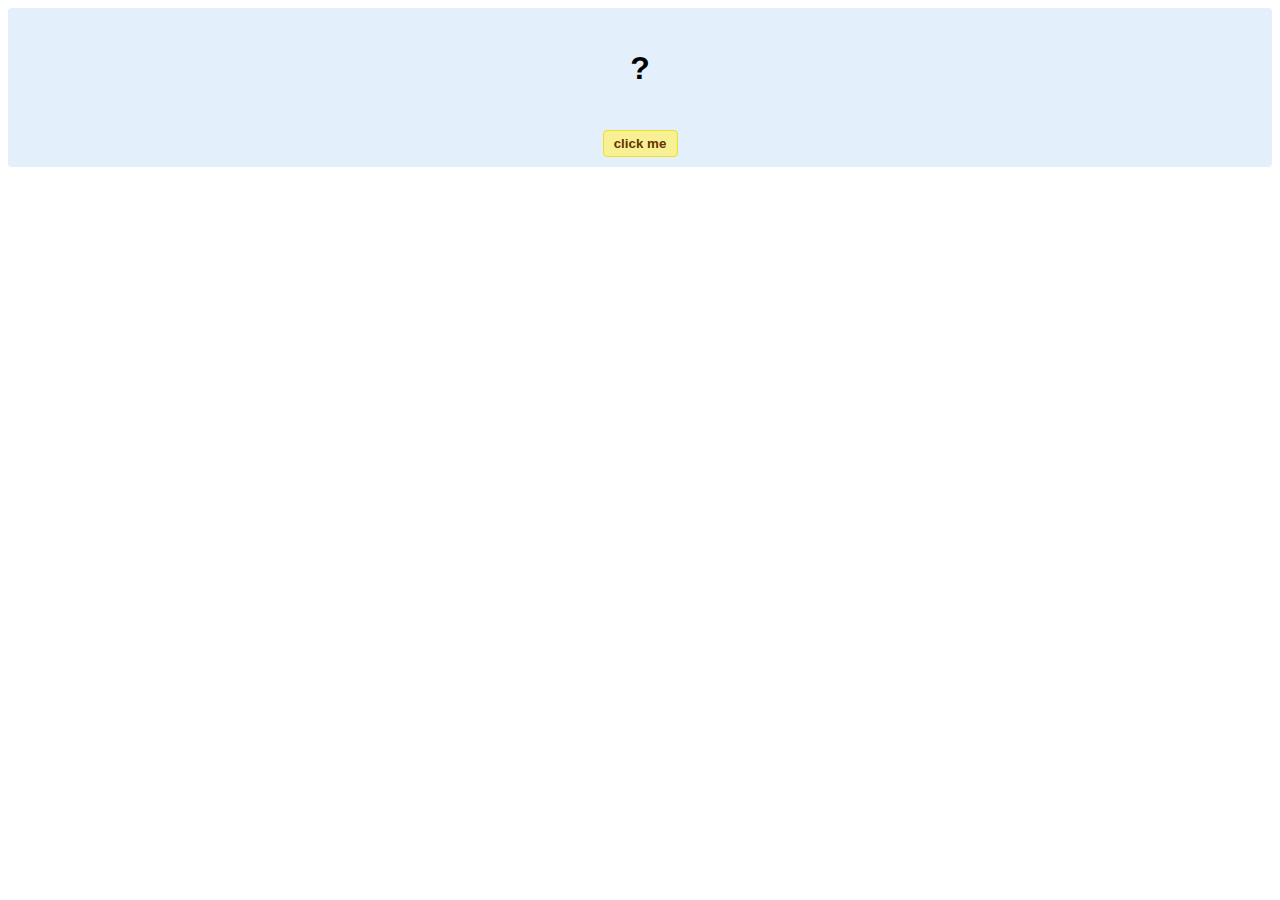
<file: hello-world.html>
<!DOCTYPE html>
<!-- HTML5 Hello world by kirupa - http://www.kirupa.com/html5/getting_your_feet_wet_html5_pg1.htm -->
<html lang="en-us">

<head>
<meta charset="utf-8">
<title>Hello...</title>
<style type="text/css">
#mainContent {
	font-family: Arial, Helvetica, sans-serif;
	font-size: xx-large;
	font-weight: bold;
	background-color: #E3F0FB;
	border-radius: 4px;
	padding: 10px;
	text-align: center;
}
.buttonStyle {
	border-radius: 4px;
	border: thin solid #F0E020;
	padding: 5px;
	background-color: #F8F094;
	font-family: "Segoe UI", Tahoma, Geneva, Verdana, sans-serif;
	font-weight: bold;
	color: #663300;
	width: 75px;
}

.buttonStyle:hover {
	border: thin solid #FFCC00;
	background-color: #FCF9D6;
	color: #996633;
	cursor: pointer;
}
.buttonStyle:active {
	border: thin solid #99CC00;
	background-color: #F5FFD2;
	color: #669900;
	cursor: pointer;
}

</style>
</head>

<body>
<div id="mainContent">
<p id="helloText">?</p>
<button id="clickButton" class="buttonStyle">click me</button>
</div>
<script> 
var myButton = document.getElementById("clickButton");
var myText = document.getElementById("helloText");

myButton.addEventListener('click', doSomething, false)

function doSomething() {
	myText.textContent = "hello, world!";
}
</script>

</body>
</html>
</file>
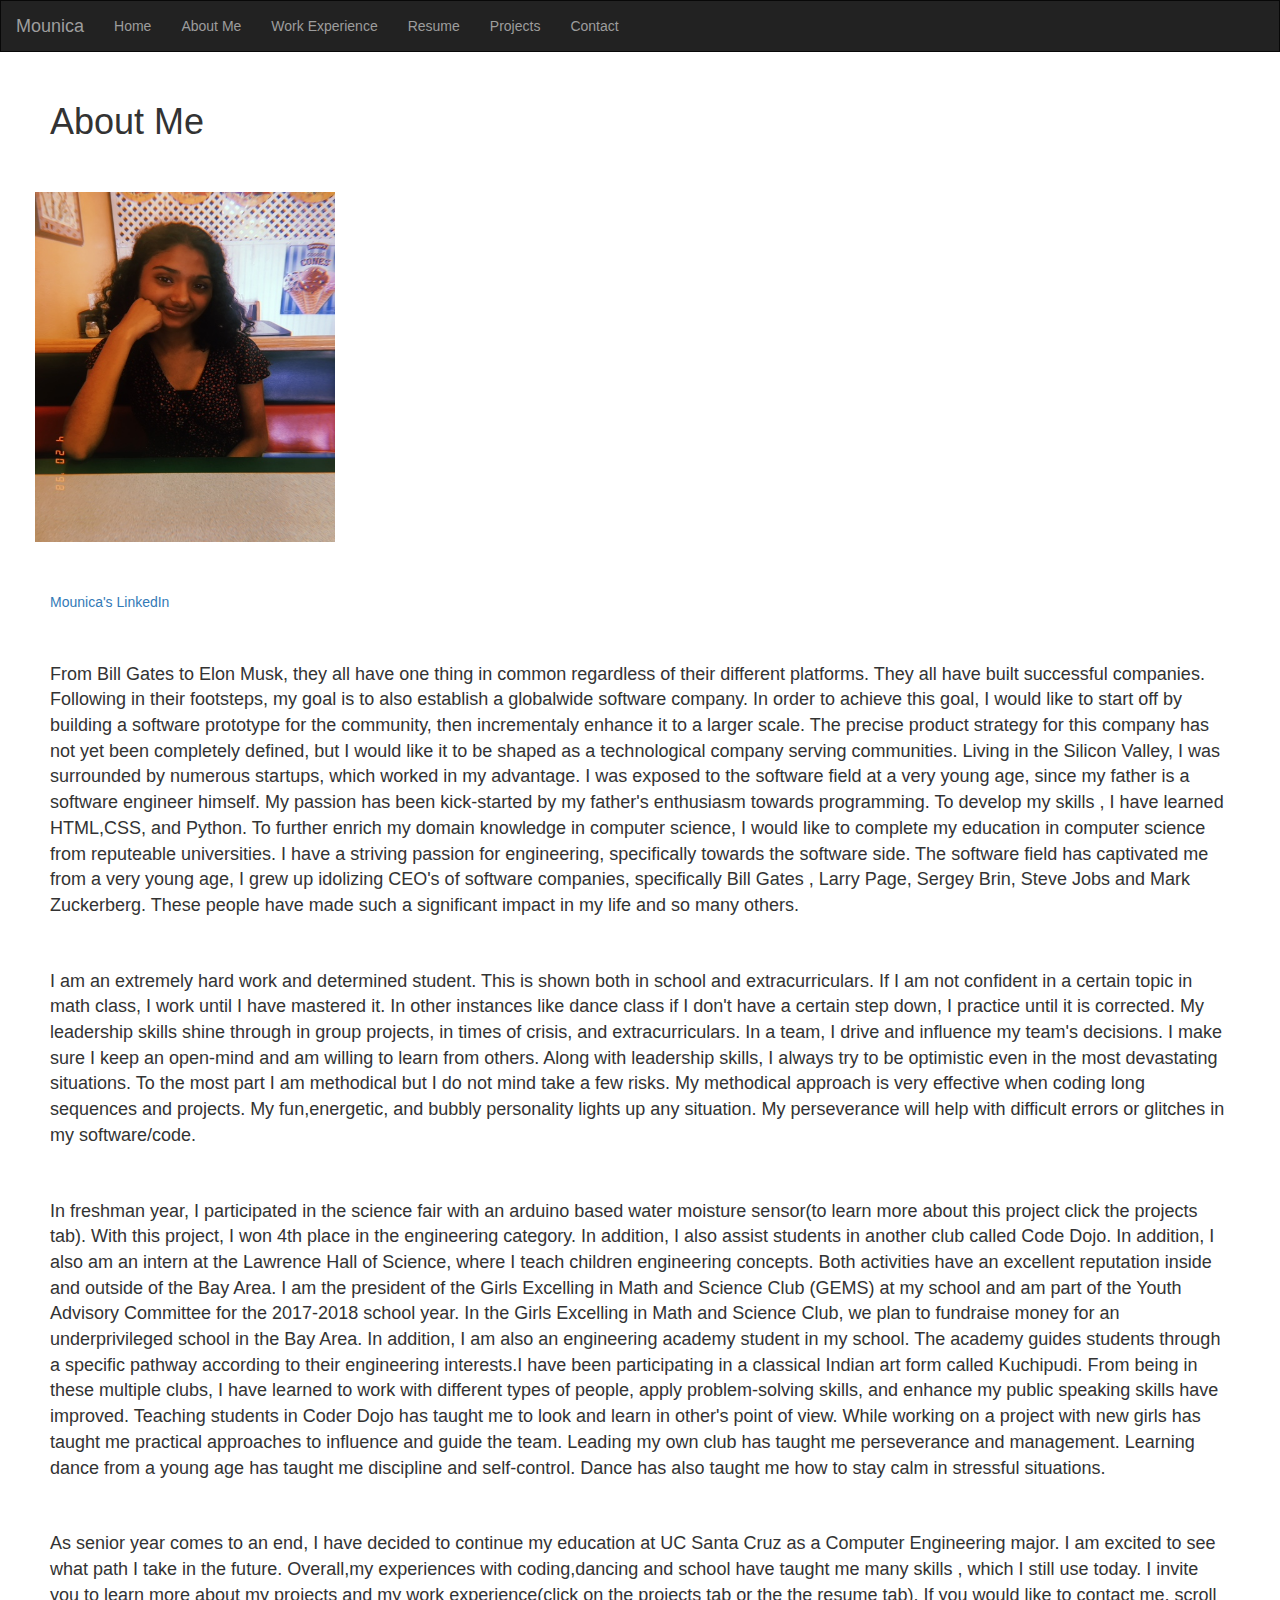
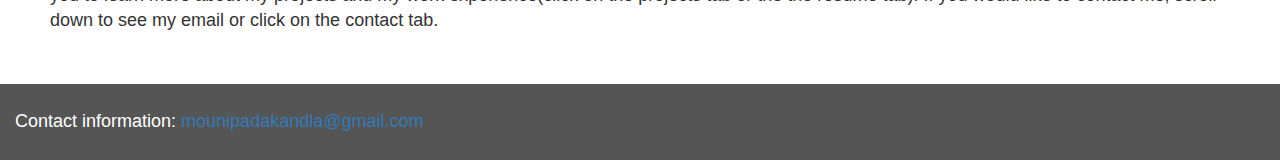
<file: Padakandla.About.html>
<!DOCTYPE html>
<html>
  <head>
  <title>Mounica</title>
  <meta charset="utf-8">
  <meta name="viewport" content="width=device-width, initial-scale=1">
  <link rel="stylesheet" href="//maxcdn.bootstrapcdn.com/bootstrap/3.3.6/css/bootstrap.min.css">
  <script src="//ajax.googleapis.com/ajax/libs/jquery/1.12.2/jquery.min.js"></script>
  <script src="//maxcdn.bootstrapcdn.com/bootstrap/3.3.6/js/bootstrap.min.js"></script>
  <style>
  
    /* Remove the navbar's default margin-bottom and rounded borders */ 
    .navbar {
      margin-bottom: 0;
      border-radius: 0;
    }
    
    .indent {
      margin: 50px 50px 50px 50px;
    }
    
    p {
      font-size: 18px;
    }
    
    /* Set height of the grid so .sidenav can be 100% (adjust as needed) */
    .row.content {height: 450px}
    
    /* Set gray background color and 100% height */
    .sidenav {
      padding-top: 20px;
      background-color: #f1f1f1;
      height: 100%;
    }
    
    /* Set black background color, white text and some padding */
    footer {
      background-color: #555;
      color: white;
      padding: 15px;
    }
    
    /* On small screens, set height to 'auto' for sidenav and grid */
    @media screen and (max-width: 767px) {
      .sidenav {
        height: auto;
        padding: 15px;
      }
      .row.content {height:auto;} 
    }
  </style>
</head>
  <body>
    
   

   
<nav class="navbar navbar-inverse">
  <div class="container-fluid">
    <div class="navbar-header">
      <button type="button" class="navbar-toggle" data-toggle="collapse" data-target="#myNavbar">
        <span class="icon-bar"></span>
        <span class="icon-bar"></span>
        <span class="icon-bar"></span>                        
      </button>
      <a class="navbar-brand"  style="pointer-events: none; cursor: default;" href="#">Mounica</a>
    </div>
    <div class="collapse navbar-collapse" id="myNavbar">
      <ul class="nav navbar-nav">
          <li><a href="index.html">Home</a></li>
         <li><a href ="Padakandla.About.html">About Me</a></li>
              <li><a href ="Padakandla.Work.html">Work Experience</a></li>
              <li><a href ="Padakandla.Resume.html">Resume</a></li>
        <li><a href="Padakandla.Projects.html">Projects</a></li>
        <li><a href="Padakandla.ContactMe.html">Contact</a></li>
      </ul>
      <ul class="nav navbar-nav navbar-right">
       
      </ul>
    </div>
  </div>
</nav>

  <h1 class = "indent">About Me</h1>
<img src="portfoliopic.JPG" alt="HTML tutorial" style="width:300px;height:350px;border:4;margin-left:35px">
<script type="text/javascript" src="https://platform.linkedin.com/badges/js/profile.js" async defer></script>
<div class="LI-profile-badge indent"  data-version="v1" data-size="large" data-locale="en_US" data-type="vertical" data-theme="light" data-vanity="mounicap"><a class="LI-simple-link" href='https://www.linkedin.com/in/mounicap?trk=profile-badge'>Mounica's LinkedIn</a></div>

    <p class = "indent">From Bill Gates to Elon Musk, they all have one
thing in common regardless of their different platforms. They all have built
successful companies. Following in their footsteps, my goal is to also establish
a globalwide software company. In order to achieve this goal, I would like to
start off by building a software prototype for the community, then incrementaly enhance it to a
larger scale. The precise product strategy for this company has not yet been completely defined,
but I would like it to be shaped as a technological company serving communities. Living in the
Silicon Valley, I was surrounded by numerous startups, which worked in my
advantage. I was exposed to the software field at a very young age, since my father is a software
engineer himself.  My passion has been kick-started by my father's enthusiasm
towards programming. To develop my skills , I have learned HTML,CSS, and Python. To further enrich
my domain knowledge in computer science,
I would like to complete 
my education in computer science from reputeable universities. I have a striving passion for engineering,
specifically towards the software side. The software field has captivated me from a very young
age, I grew up idolizing CEO's of software companies, specifically Bill Gates
, Larry Page, Sergey Brin, Steve Jobs and Mark Zuckerberg. These people have
made such a significant impact in my life and so many others. </p>

<p class = "indent"> I am an extremely hard work and determined student. This is
shown both in school and extracurriculars. If I am not confident in a certain topic
in math class, I work until I have mastered it. In other instances
like dance class if I don't have a certain step down, I practice until it is corrected.
My leadership skills shine through in group projects, in times of crisis,
and extracurriculars. In a team, I drive and influence my team's
decisions. I make sure I keep an open-mind and am willing to learn from others. Along with leadership skills, I always try to be optimistic even in
the most devastating situations. To the most part I am methodical but I do not mind
take a few risks. My methodical approach is very effective when coding long sequences
and projects. My fun,energetic, and bubbly personality lights up any situation. My perseverance
will help with difficult errors or glitches in my software/code. </p>

<p class = "indent">In freshman year, I participated in the science fair with
an arduino based water moisture sensor(to learn more about this project
click the projects tab). With this project, I won 4th place in the engineering category. In addition, I also assist
students in another club called Code Dojo. In addition, I also am an intern at the Lawrence Hall of Science, where I teach children
engineering concepts.
Both activities have an excellent reputation inside and outside of
the Bay Area.  I am the president of the Girls Excelling in Math and Science Club (GEMS)
at my school and am  
part of the Youth Advisory Committee for the 2017-2018 school year. In the Girls Excelling in Math and Science Club,
we plan to fundraise money for an underprivileged school in the Bay Area. In addition, I am also
an engineering academy student in my school. The academy guides students through a 
specific pathway according to their engineering interests.I have been participating 
in a classical Indian art form called Kuchipudi. From being in these multiple clubs, I have
learned to work with different types of people, apply problem-solving skills, and enhance my 
public speaking skills have 
improved. Teaching students in Coder Dojo has taught me to look and learn in other's point of view. 
While working on a project with new girls has taught me practical approaches to influence and guide the team. 
Leading my own club has taught me perseverance and management. Learning dance from a young age
has taught me discipline and self-control. Dance has also taught me how to stay calm in
stressful situations. </p>

<p class = "indent">As senior year comes to an end,  I have decided to continue my education at UC Santa Cruz as a Computer Engineering major. I am excited to see what path 
I take in the future.
Overall,my experiences with coding,dancing and school have taught me many skills
, which I still use today.  I invite you to learn more about my projects and my work experience(click on the projects tab or the the resume tab).
If you would like to contact me, scroll down to see my email or click on the contact tab.</p>


















	 <footer>
  <p></p>
  <p>Contact information: <a href="mounipadakandla@gmail.com">
  mounipadakandla@gmail.com</a></p>
</footer>






  </body>
</html>
</file>
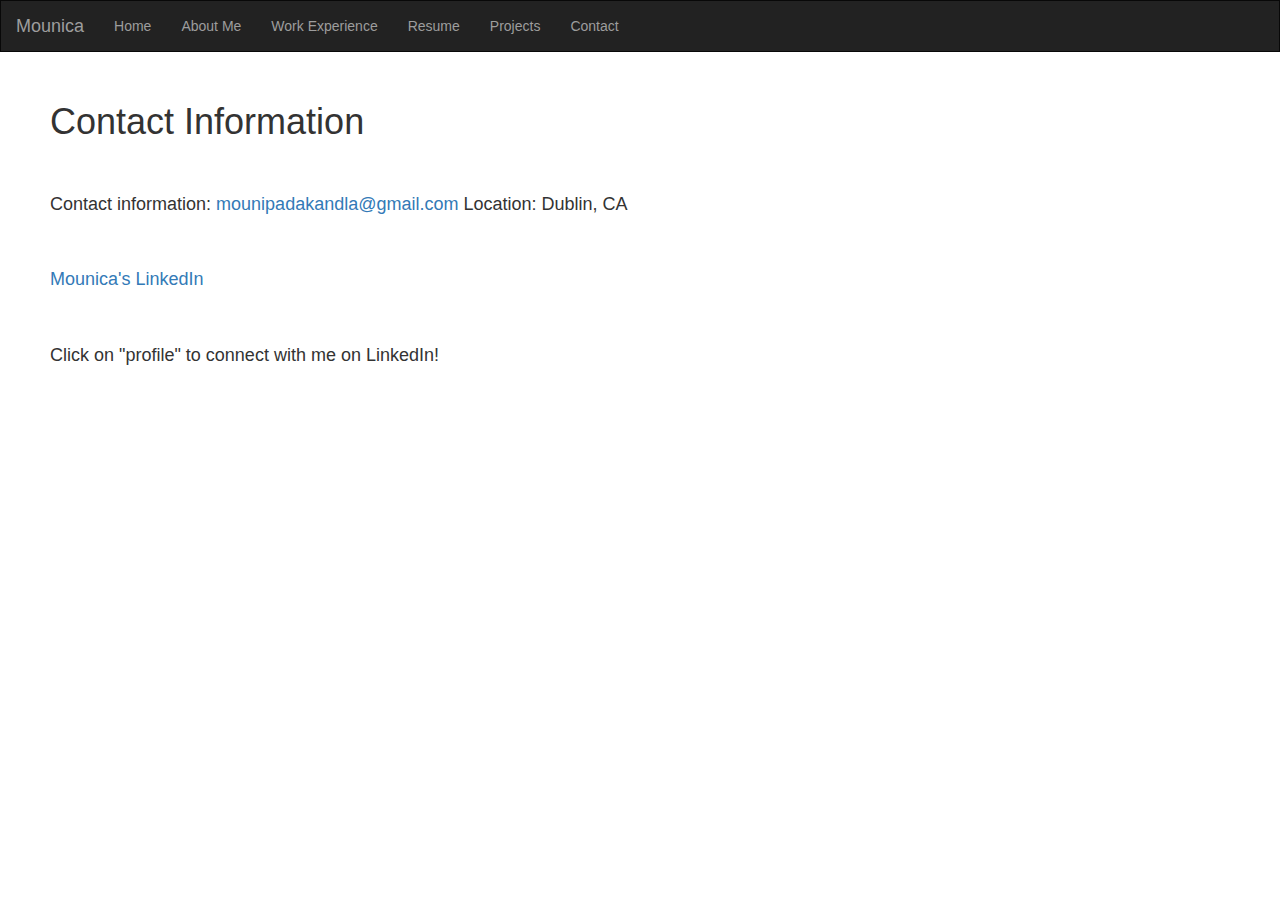
<file: Padakandla.ContactMe.html>
<!DOCTYPE html>
<html>
 <head>
  <title>Mounica</title>
  <meta charset="utf-8">
  <meta name="viewport" content="width=device-width, initial-scale=1">
  <link rel="stylesheet" href="//maxcdn.bootstrapcdn.com/bootstrap/3.3.6/css/bootstrap.min.css">
  <script src="//ajax.googleapis.com/ajax/libs/jquery/1.12.2/jquery.min.js"></script>
  <script src="//maxcdn.bootstrapcdn.com/bootstrap/3.3.6/js/bootstrap.min.js"></script>
  <style>
  
    /* Remove the navbar's default margin-bottom and rounded borders */ 
    .navbar {
      margin-bottom: 0;
      border-radius: 0;
    }
    
    .indent {
      margin: 50px 50px 50px 50px;
      font-size: 18px;
    }
    
  
    
    /* Set height of the grid so .sidenav can be 100% (adjust as needed) */
    .row.content {height: 450px}
    
    /* Set gray background color and 100% height */
    .sidenav {
      padding-top: 20px;
      background-color: #f1f1f1;
      height: 100%;
    }
    
    /* Set black background color, white text and some padding */
    footer {
      background-color: #555;
      color: white;
      padding: 15px;
    }
    
    /* On small screens, set height to 'auto' for sidenav and grid */
    @media screen and (max-width: 767px) {
      .sidenav {
        height: auto;
        padding: 15px;
      }
      .row.content {height:auto;} 
    }
  </style>
</head>
  <body>
    
  <nav class="navbar navbar-inverse">
  <div class="container-fluid">
    <div class="navbar-header">
      <button type="button" class="navbar-toggle" data-toggle="collapse" data-target="#myNavbar">
        <span class="icon-bar"></span>
        <span class="icon-bar"></span>
        <span class="icon-bar"></span>                        
      </button>
      <a class="navbar-brand"  style="pointer-events: none; cursor: default;" href="#">Mounica </a>
    </div>
    <div class="collapse navbar-collapse" id="myNavbar">
      <ul class="nav navbar-nav">
         <li><a href="index.html">Home</a></li>
         <li><a href ="Padakandla.About.html">About Me</a></li>
              <li><a href ="Padakandla.Work.html">Work Experience</a></li>
              <li><a href ="Padakandla.Resume.html">Resume</a></li>
        <li><a href="Padakandla.Projects.html">Projects</a></li>
        <li><a href="Padakandla.ContactMe.html">Contact</a></li>
      </ul>

    </div>
  </div>
</nav>
   
   

<div class="indent"> 

 <h1>Contact Information</h1>
 
 </div>  
 
  <p class = "indent">Contact information: <a href="mounipadakandla@gmail.com">
  mounipadakandla@gmail.com
   </a> Location: Dublin, CA</p>
   
   
  <script type="text/javascript" src="https://platform.linkedin.com/badges/js/profile.js" async defer></script>
<div class="LI-profile-badge indent"  data-version="v1" data-size="large" data-locale="en_US" data-type="vertical" data-theme="light" data-vanity="mounicap"><a class="LI-simple-link" href='https://www.linkedin.com/in/mounicap?trk=profile-badge'>Mounica's LinkedIn</a></div>
  
  <p class = "indent">Click on "profile" to connect with me on LinkedIn!</p>
</footer
</file>
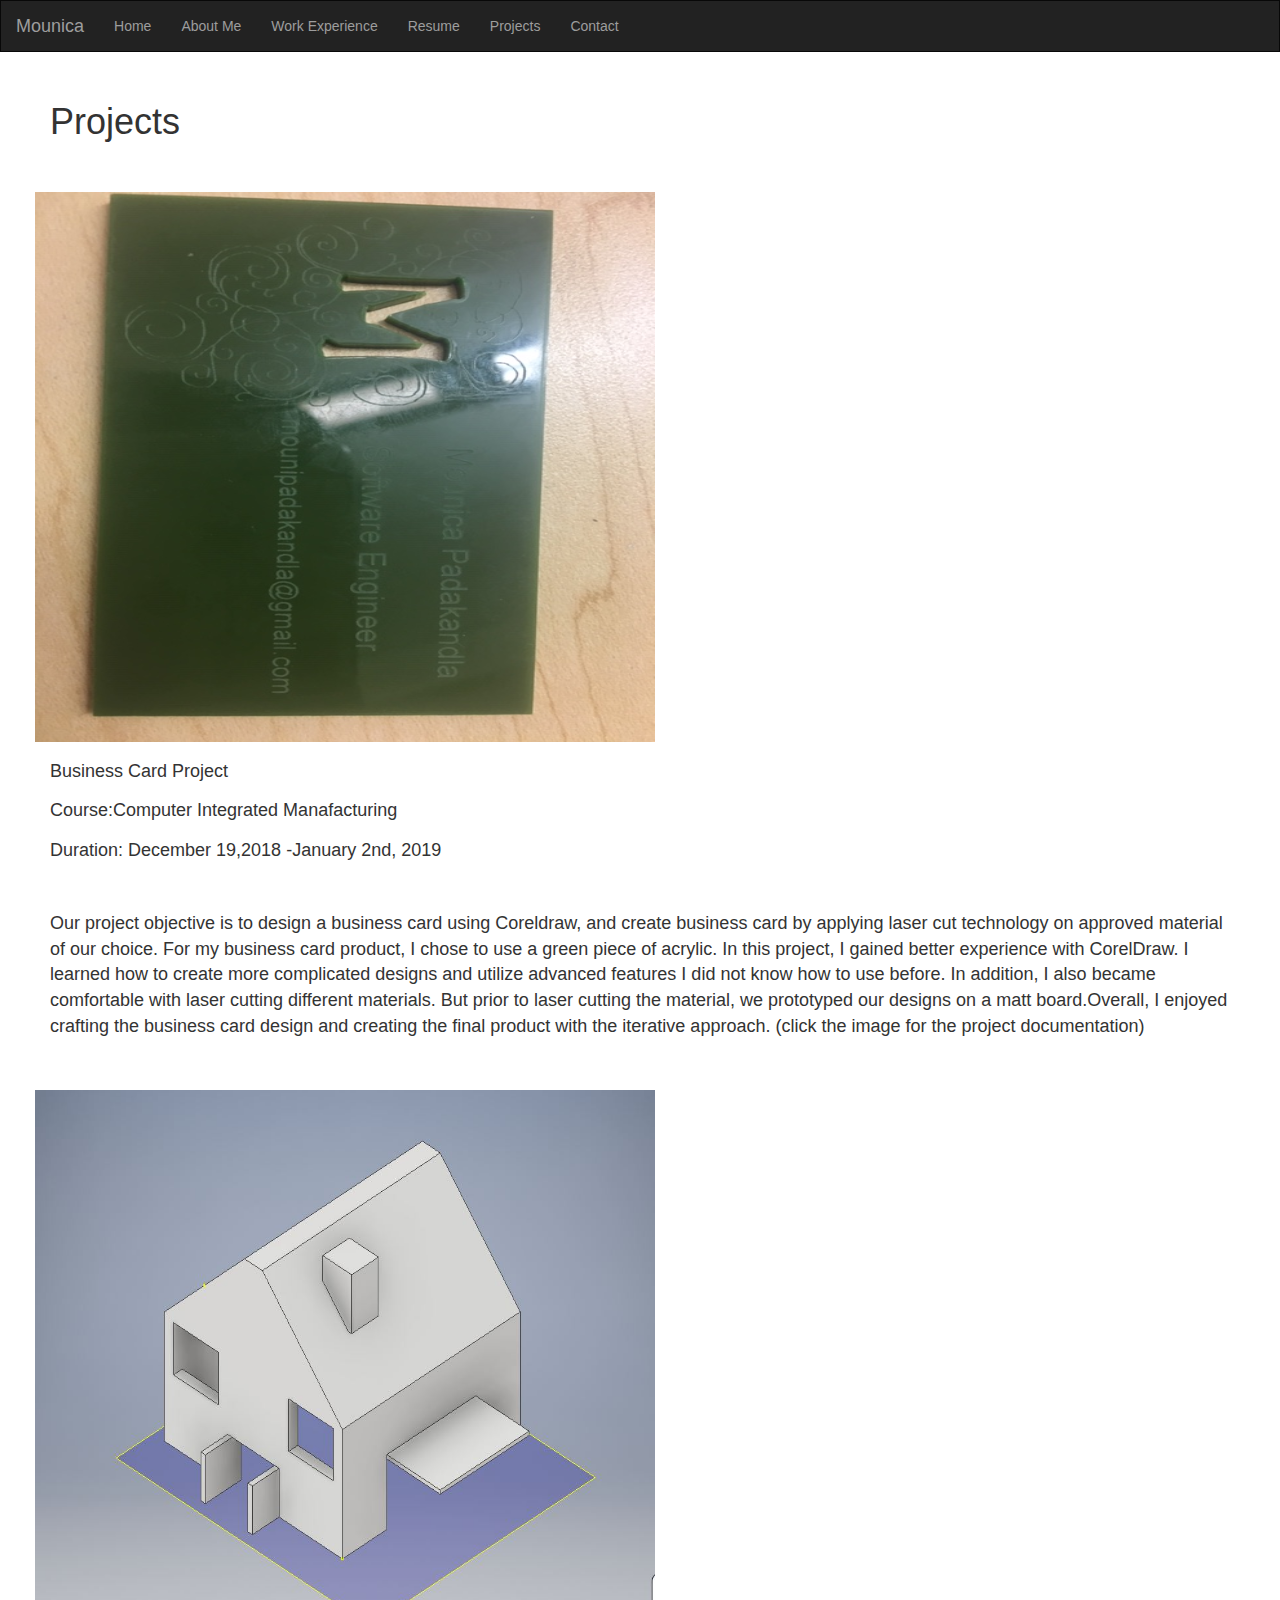
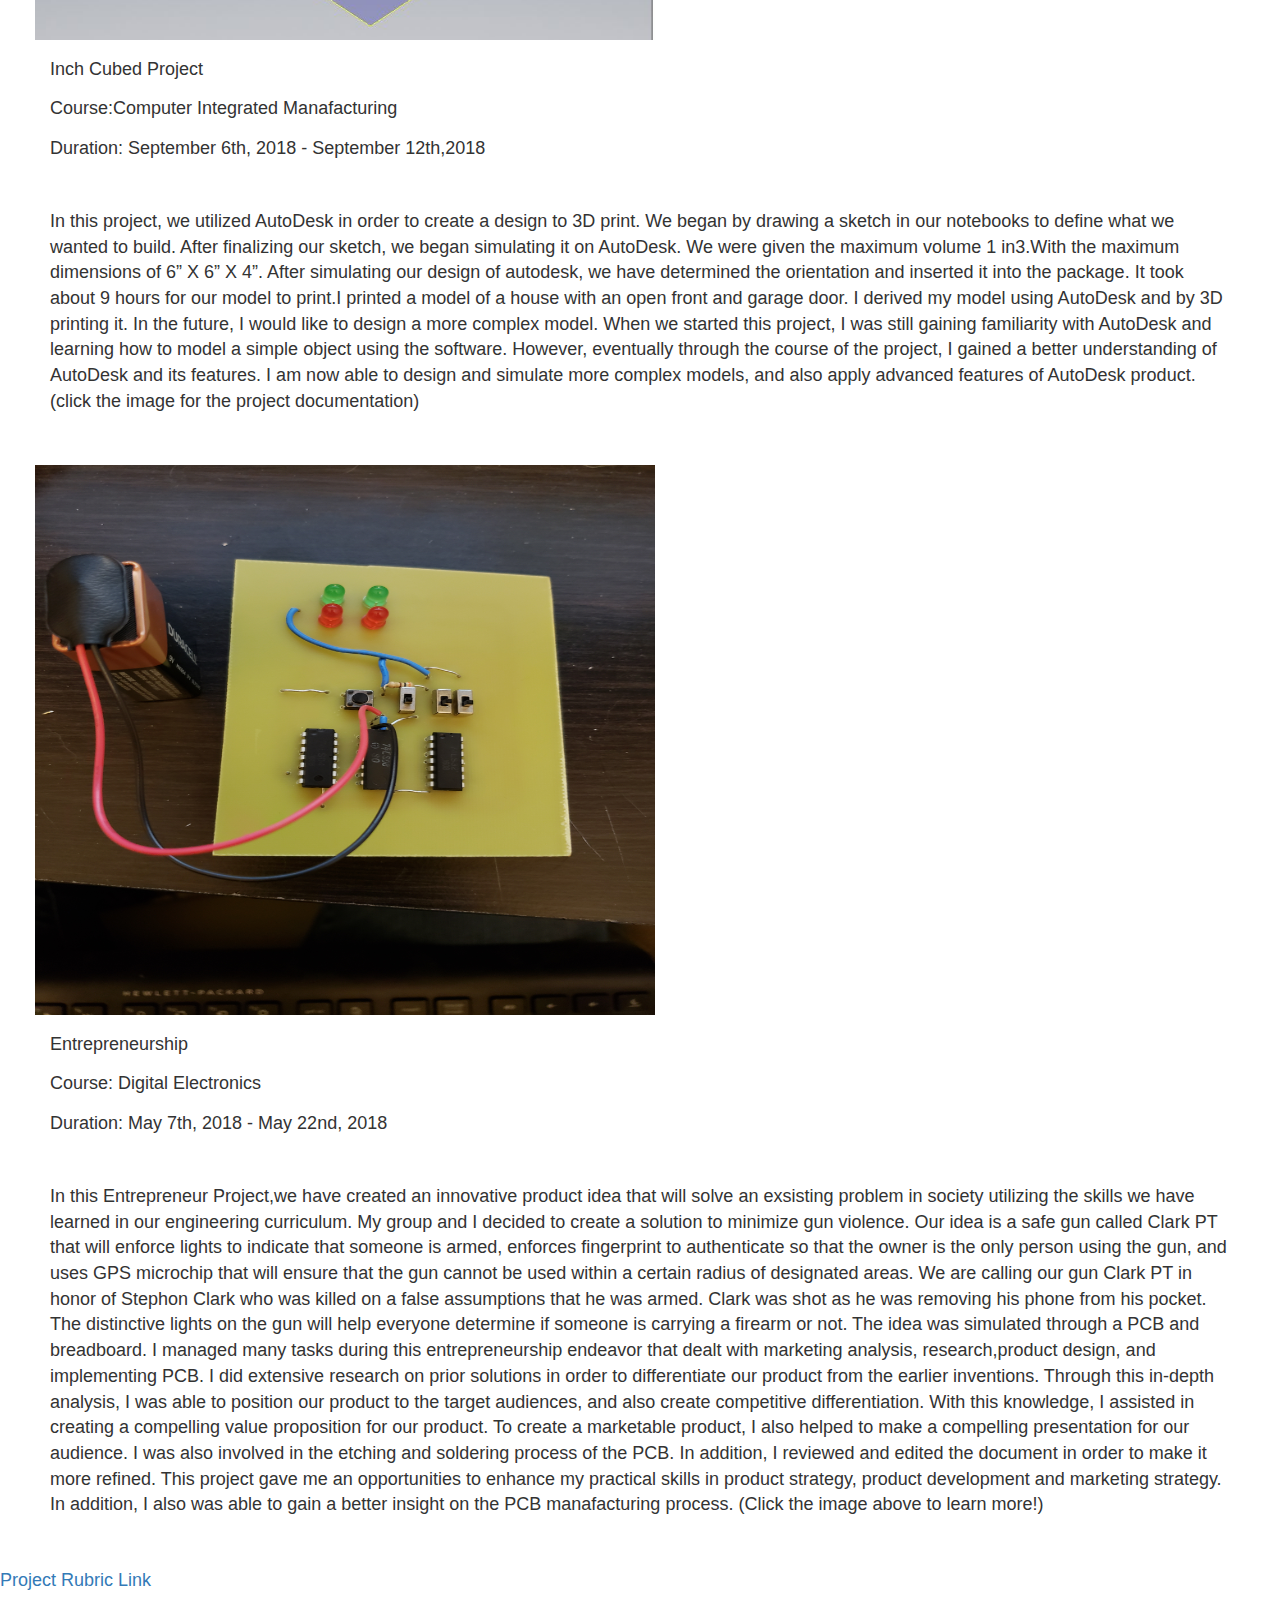
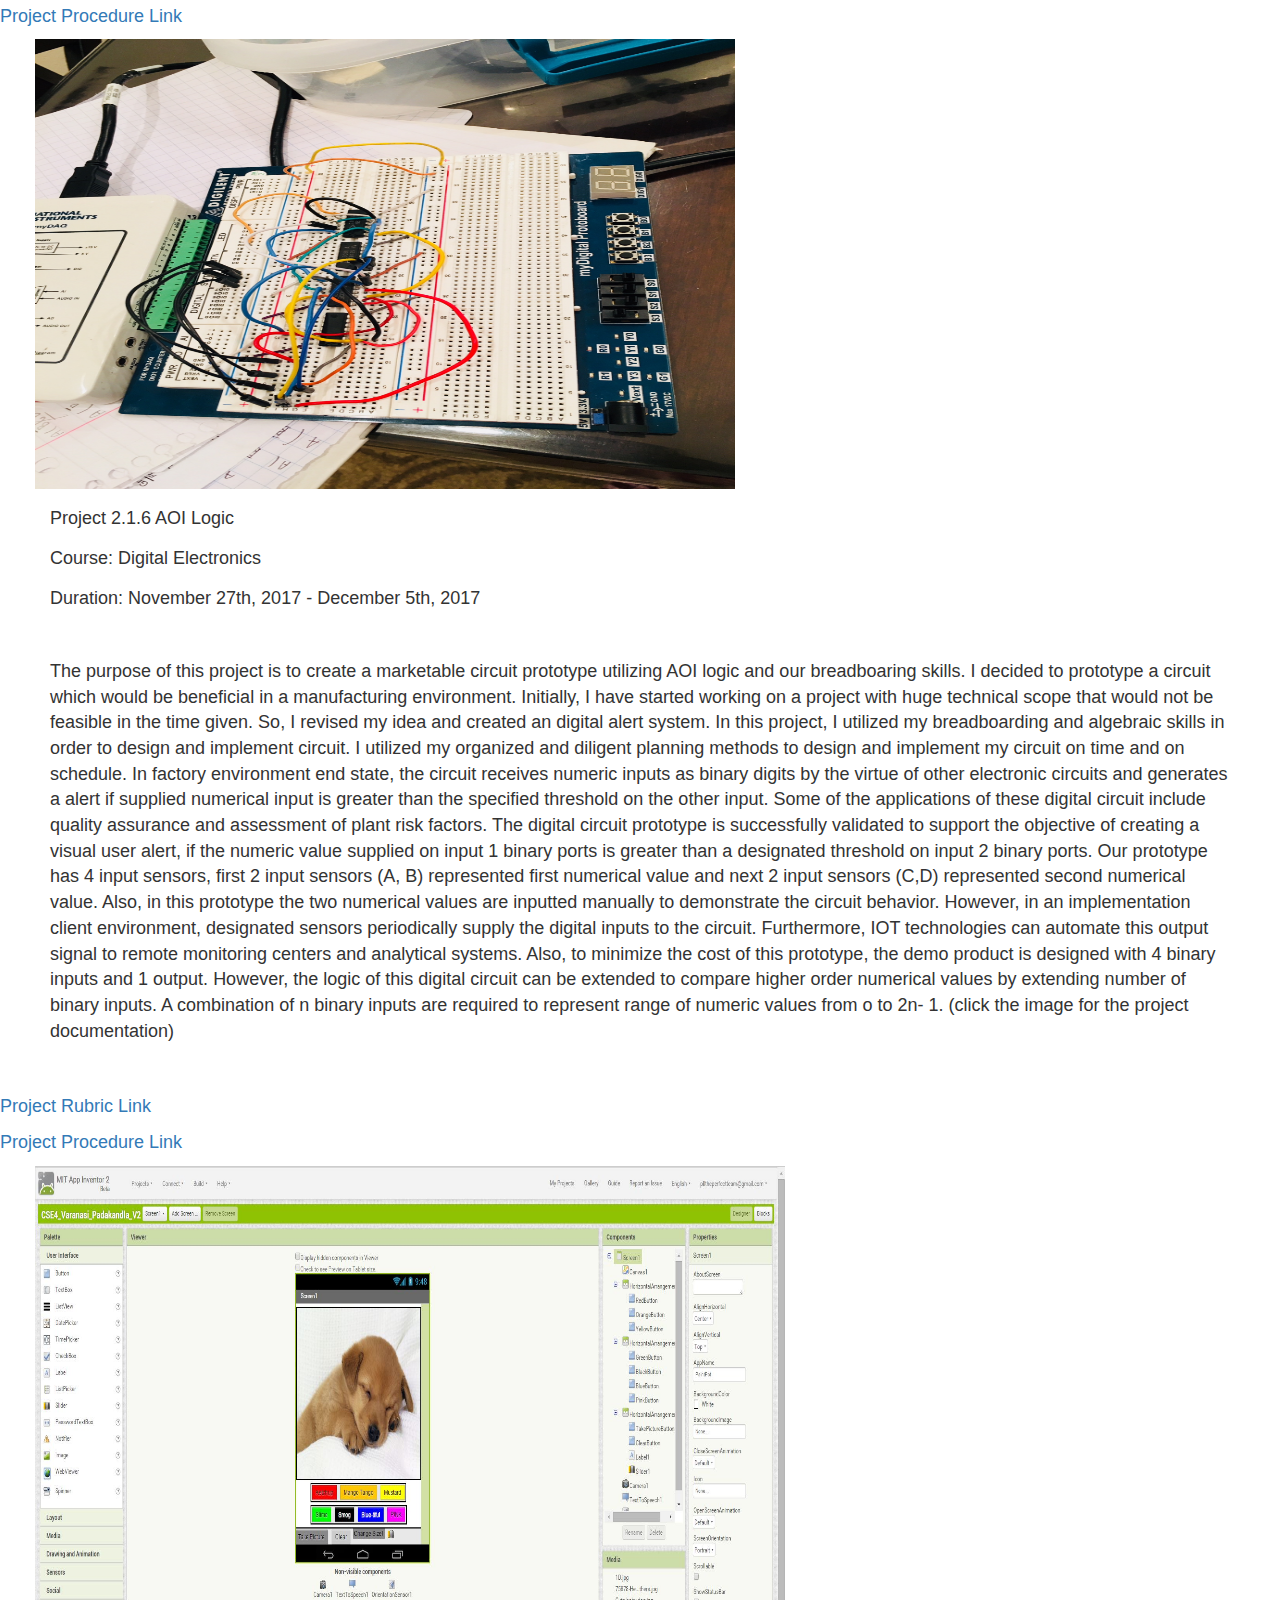
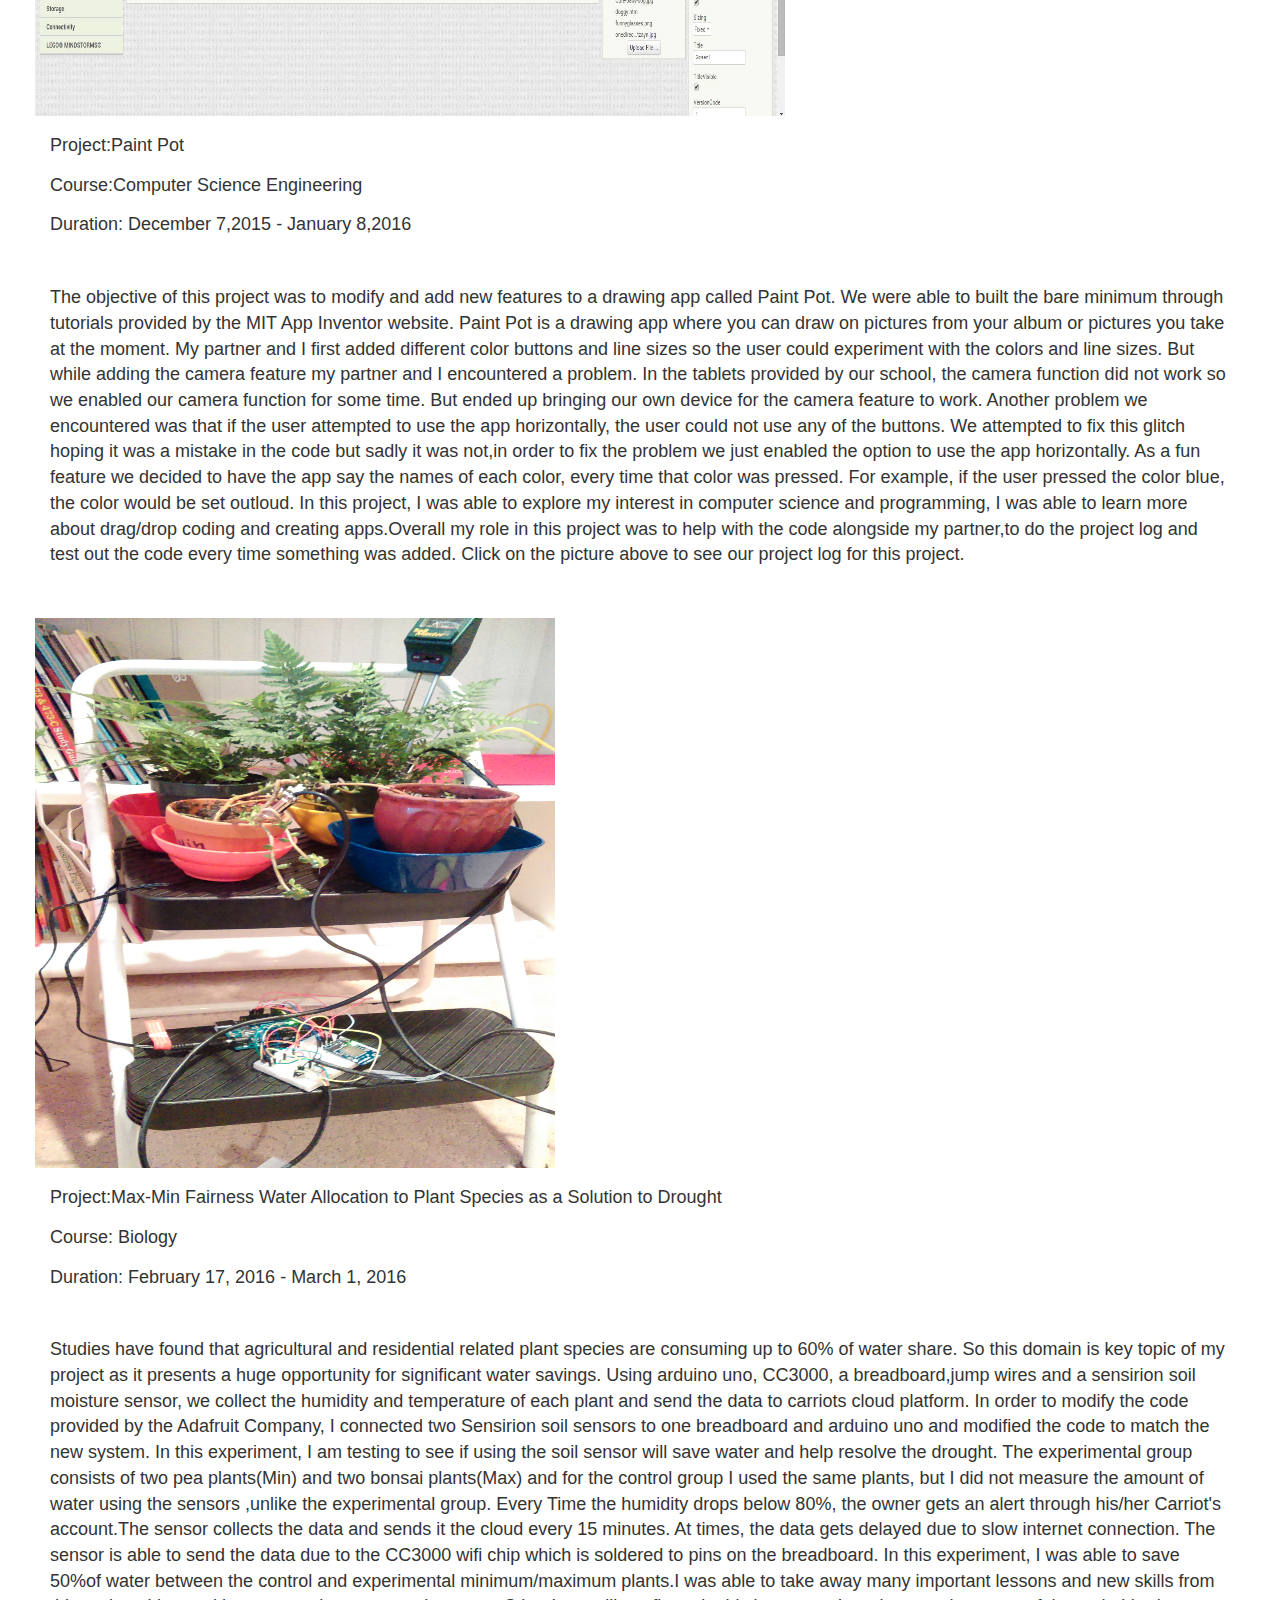
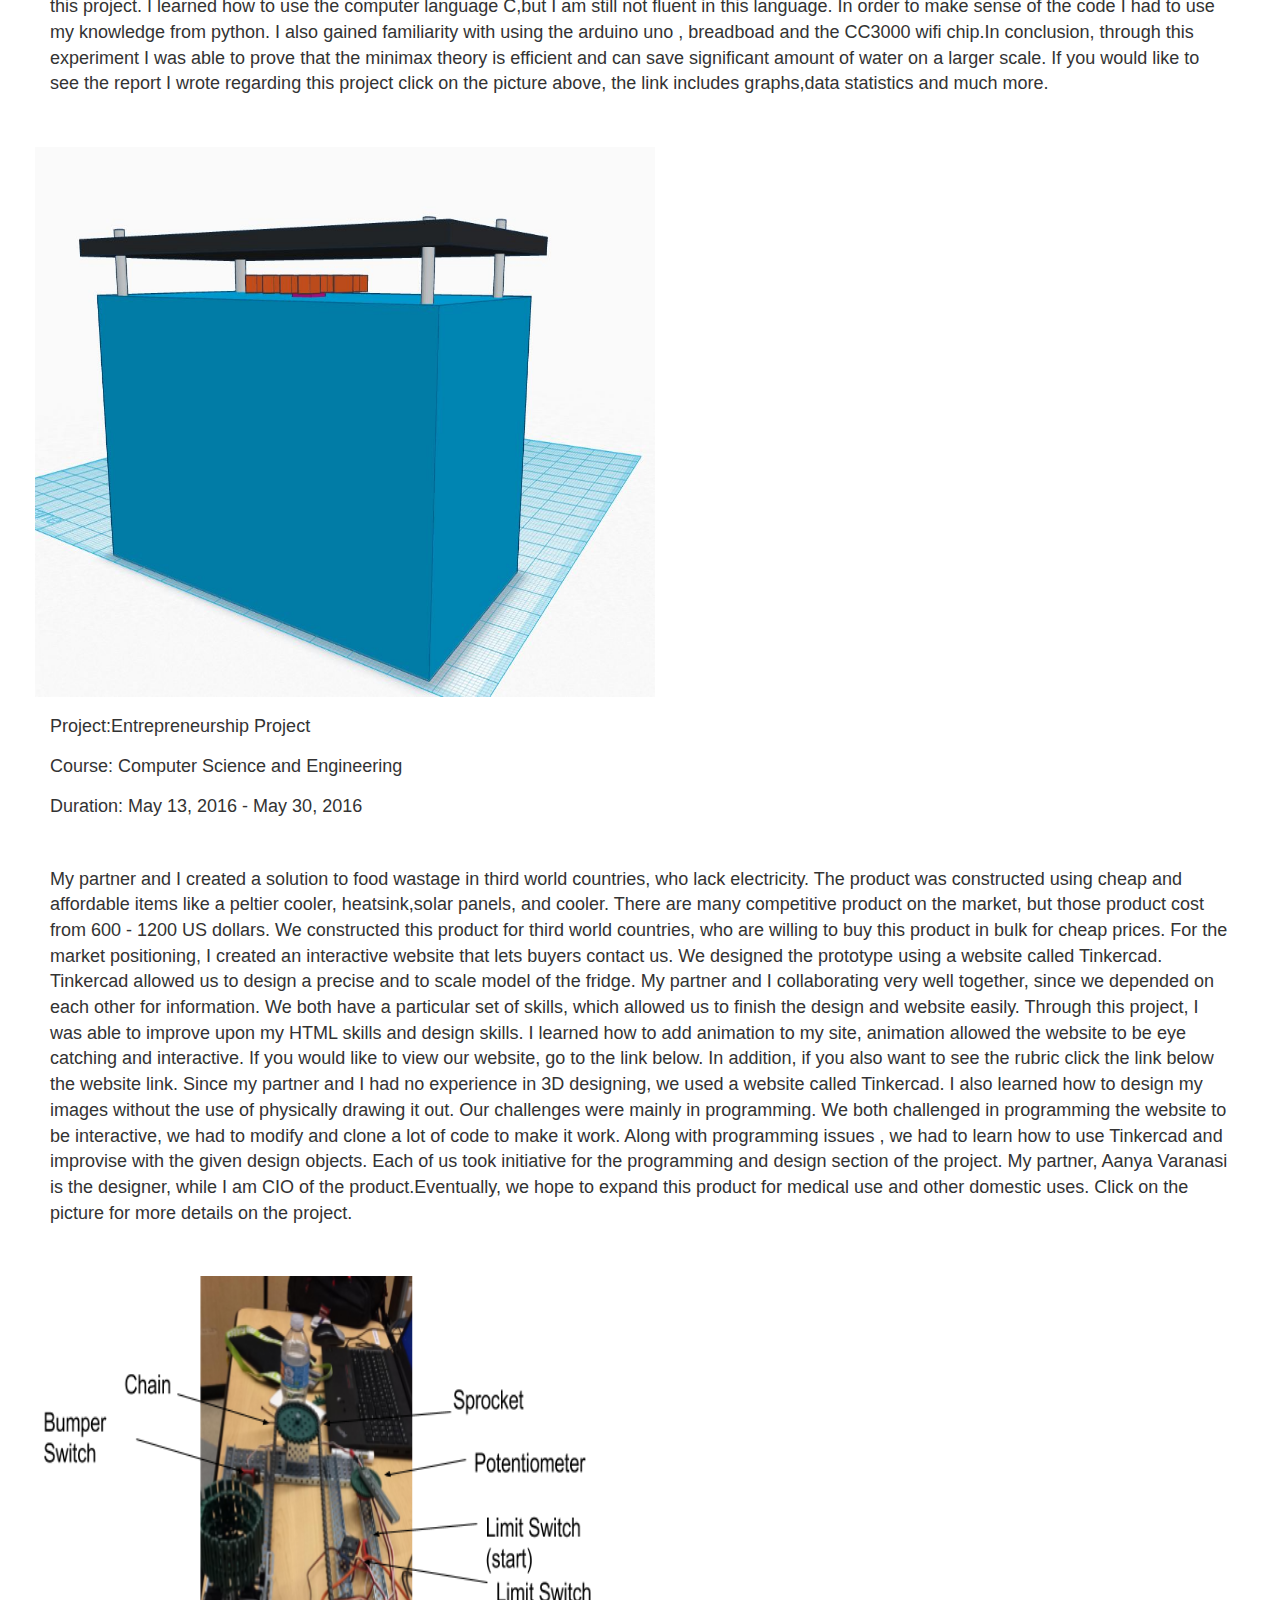
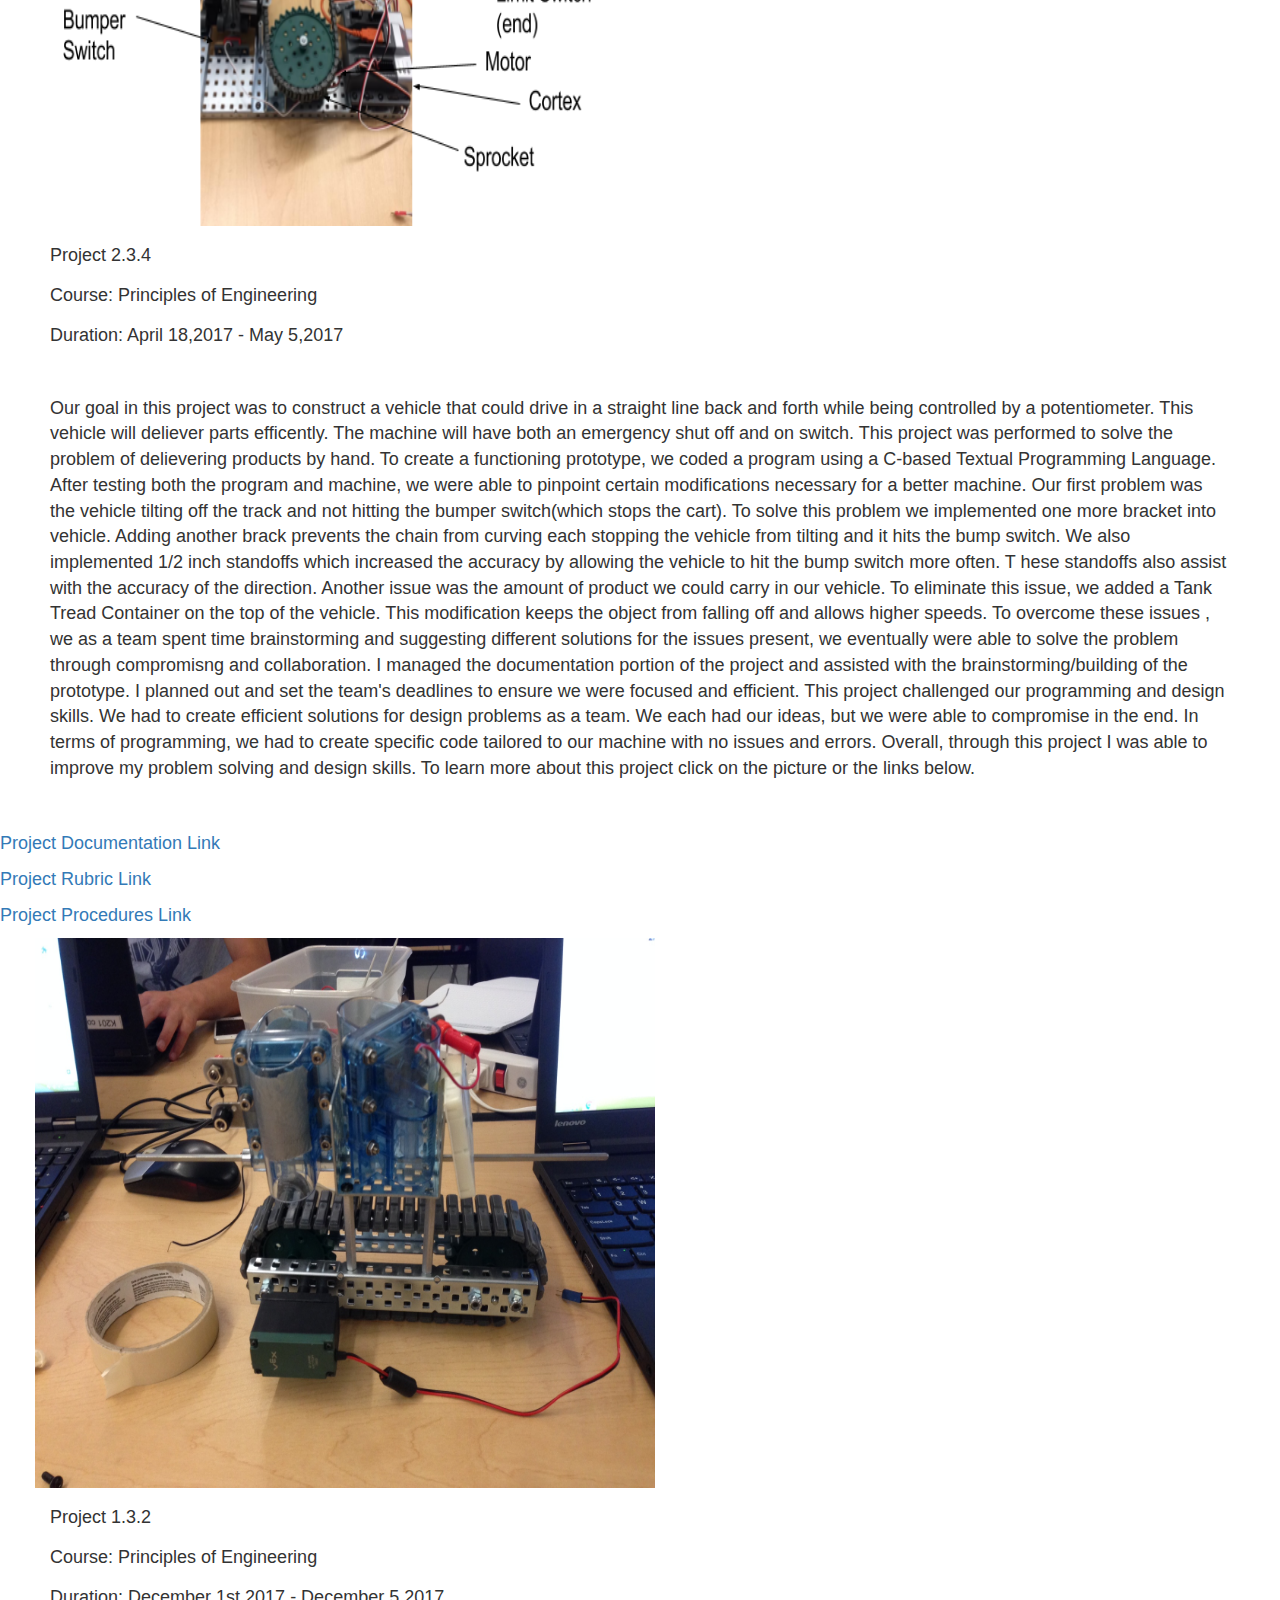
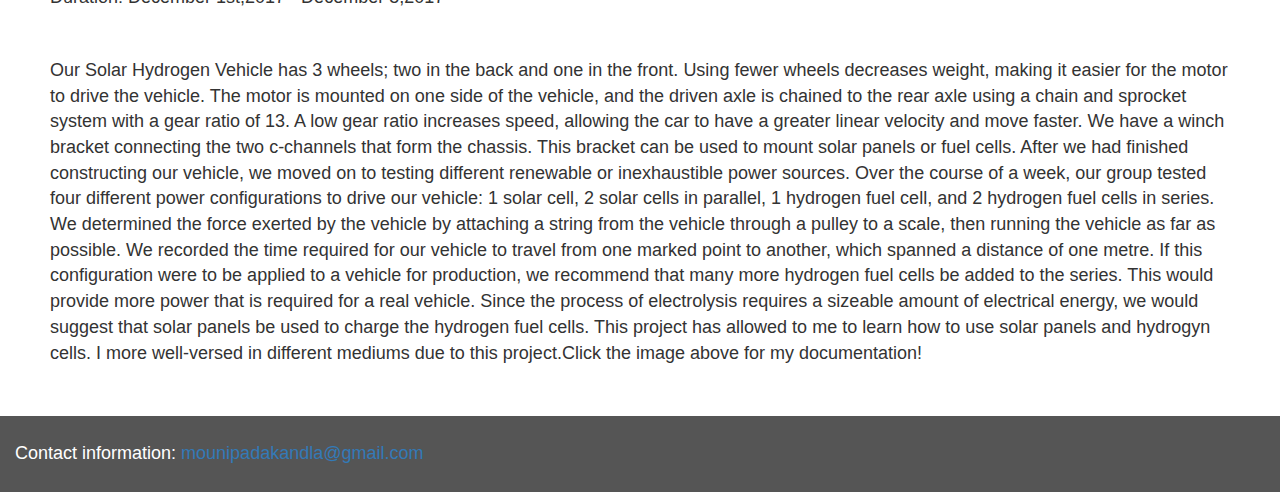
<file: Padakandla.Projects.html>
<!DOCTYPE html>
<html>
  <head>
  <title>Mounica</title>
  <meta charset="utf-8">
  <meta name="viewport" content="width=device-width, initial-scale=1">
  <link rel="stylesheet" href="//maxcdn.bootstrapcdn.com/bootstrap/3.3.6/css/bootstrap.min.css">
  <script src="//ajax.googleapis.com/ajax/libs/jquery/1.12.2/jquery.min.js"></script>
  <script src="//maxcdn.bootstrapcdn.com/bootstrap/3.3.6/js/bootstrap.min.js"></script>
  <style>
  
    /* Remove the navbar's default margin-bottom and rounded borders */ 
    .navbar {
      margin-bottom: 0;
      border-radius: 0;
    }
    
    .indent {
      margin: 50px 50px 50px 50px;
    }
    .smallindent {
      margin-top:20px;
      margin-right:20px;
      margin-bottom:20px;
      margin-left:50px;
    }
    
    p {
      font-size: 18px;
    }
    
    /* Set height of the grid so .sidenav can be 100% (adjust as needed) */
    .row.content {height: 450px}
    
    /* Set gray background color and 100% height */
    .sidenav {
      padding-top: 20px;
      background-color: #f1f1f1;
      height: 100%;
    }
    
    /* Set black background color, white text and some padding */
    footer {
      background-color: #555;
      color: white;
      padding: 15px;
    }
    
    /* On small screens, set height to 'auto' for sidenav and grid */
    @media screen and (max-width: 767px) {
      .sidenav {
        height: auto;
        padding: 15px;
      }
      .row.content {height:auto;} 
    }
  </style>
</head>
  <body>
    
   

   
<nav class="navbar navbar-inverse">
  <div class="container-fluid">
    <div class="navbar-header">
      <button type="button" class="navbar-toggle" data-toggle="collapse" data-target="#myNavbar">
        <span class="icon-bar"></span>
        <span class="icon-bar"></span>
        <span class="icon-bar"></span>                        
      </button>
      <a class="navbar-brand"  style="pointer-events: none; cursor: default;" href="#">Mounica</a>
    </div>
    <div class="collapse navbar-collapse" id="myNavbar">
      <ul class="nav navbar-nav">
          <li><a href="index.html">Home</a></li>
         <li><a href ="Padakandla.About.html">About Me</a></li>
              <li><a href ="Padakandla.Work.html">Work Experience</a></li>
              <li><a href ="Padakandla.Resume.html">Resume</a></li>
        <li><a href="Padakandla.Projects.html">Projects</a></li>
        <li><a href="Padakandla.ContactMe.html">Contact</a></li>
      </ul>
      <ul class="nav navbar-nav navbar-right">
       
      </ul>
    </div>
  </div>
</nav>

<h1 class = "indent">Projects</h1>

<a href="https://docs.google.com/document/d/1qwm1GR44nCT2ImoeMtW3uY1T4bNfeZBucojcDfDXtg0/edit?usp=sharing" target="_blank">
   <img src="IMG_8625.JPG" alt="HTML tutorial" style="width:620px;height:550px;border:4;margin-left:35px"> 
   </a>
   
<h4 class = "smallindent">Business Card Project</h4>
  <h4 class = "smallindent">Course:Computer Integrated Manafacturing</h4>
  <h4 class = "smallindent">Duration: December 19,2018 -January 2nd, 2019 </h4>  
   
   <p class = "indent">
    Our project objective is to design a business card using Coreldraw, and create business card by applying laser cut technology on approved material of our choice. For my business card product, I chose to use a green piece of acrylic. In this project, I gained better
    experience with CorelDraw. I learned how to create more complicated designs and utilize advanced features I did not know how to use before. In addition, I also became comfortable with laser cutting different materials.
    But prior to laser cutting the material, we prototyped our designs on a matt board.Overall, I enjoyed crafting the business card design and creating the final product with the iterative approach. 

   (click the image for the project documentation)
  </p>
  
  

<a href="https://docs.google.com/document/d/18t_9hzs9ca-2QpOPG01L7nMU1eNZQS24MLIkcrEz3E4/edit?usp=sharing" target="_blank">
   <img src="house.JPG" alt="HTML tutorial" style="width:620px;height:550px;border:4;margin-left:35px"> 
   </a>
   
<h4 class = "smallindent"> Inch Cubed Project</h4>
  <h4 class = "smallindent">Course:Computer Integrated Manafacturing</h4>
  <h4 class = "smallindent">Duration: September 6th, 2018 - September 12th,2018 </h4>  
   
   <p class = "indent">
    In this project, we utilized AutoDesk in order to create a design to 3D print. We began by drawing a sketch in our notebooks to define what we wanted to build. After finalizing our sketch, we began simulating it on AutoDesk. We were given the maximum volume 1 in3.With the  maximum dimensions of 6” X 6” X 4”. After simulating our design of autodesk, we have determined the orientation and inserted it into the package. It took about 9 hours for our model to print.I printed a model of a house with an open front and garage door. I derived my model using AutoDesk and by 3D printing it. In the future, I would like to design a more complex model. When we started this project, I was still gaining familiarity with AutoDesk and learning how to model a simple object using the software. However, eventually through the course of the project, I gained a better understanding of AutoDesk and its features. I am now able to design and simulate more complex models, and also apply advanced features of AutoDesk product. 
   
   (click the image for the project documentation)
  </p>
   
       


<a href="https://docs.google.com/document/d/1-1Viu1LrLRfdJJlesGy30QgFKHEKKUHj_wQfd7qeEOI/edit?usp=sharing" target="_blank">
   <img src="PLD.jpg" alt="HTML tutorial" style="width:620px;height:550px;border:4;margin-left:35px"> 
   </a>
   
   
   <h4 class = "smallindent">Entrepreneurship </h4>
  <h4 class = "smallindent">Course: Digital Electronics</h4>
  <h4 class = "smallindent">Duration: May 7th, 2018 - May 22nd, 2018</h4> 
   <p class = "indent">In this Entrepreneur Project,we have created an innovative product idea that will solve an exsisting problem in society utilizing the skills we have learned in our engineering curriculum. My group and 
   I decided to create a solution to minimize gun violence. Our idea is a safe gun called Clark PT that will enforce lights to indicate that someone is armed, enforces fingerprint to authenticate so that the owner is the only person using the gun, and uses GPS microchip that will ensure that the gun cannot be used within a certain radius of designated areas. We are calling our gun Clark PT in honor of Stephon Clark who was killed on a false assumptions that he was armed. Clark was shot as he was removing his phone from his pocket. The distinctive lights on the gun will help everyone determine if someone is carrying a firearm or not. The idea was simulated through a PCB and breadboard. I managed many tasks during this entrepreneurship endeavor that dealt with marketing analysis, research,product design, and implementing PCB. I did extensive research on prior solutions in order to differentiate our product from the earlier inventions. Through this in-depth analysis, I was able to position our product to the target audiences, and also create competitive differentiation. With this knowledge, I assisted in creating a compelling value proposition for our product. To create a marketable product, I also helped to make a compelling presentation for our audience. I was also involved in the etching and soldering process of the PCB. In addition, I reviewed and edited the document in order to make it more refined. This project gave me an opportunities to enhance my practical skills in product strategy, product development and marketing strategy. In addition, I also was able to gain a better insight on the PCB manafacturing process. (Click the image above to learn more!)
</p>
  <a href = "https://docs.google.com/document/d/14aD5_rspfudqzm7OJoitz2qX3CTz0IGp88sJZC6y-Lk/edit" target="_blank">
    <p>Project Rubric Link</p>
  </a> 
<a href = "https://docs.google.com/document/d/1ky-TlKELXeUTkdtOkzg6_dwdoHF91K-RhpYbTyUogzM/edit" target="_blank">
    <p>Project Procedure Link</p>
  </a> 

	<a href="https://drive.google.com/drive/folders/1d-1OTwJ98AWztJA5QrmKyv4cLHP_oMjk?usp=sharing" target="_blank">
  <img src="IMG_5620.jpg" alt="HTML tutorial" style="width:700px;height:450px;border:4;margin-left:35px">
</a>
 
  
<h4 class = "smallindent"> Project 2.1.6 AOI Logic</h4>
  <h4 class = "smallindent">Course: Digital Electronics</h4>
  <h4 class = "smallindent">Duration: November 27th, 2017 - December 5th, 2017 </h4>  
   
   <p class = "indent">The purpose of this project is to create a marketable circuit prototype utilizing AOI logic and our breadboaring skills. I decided to prototype a circuit which would be beneficial in a manufacturing environment. Initially, I have started working on a project with huge technical scope that would not be feasible in the time given. So, I revised my idea and created an digital alert system. In this project, I utilized my breadboarding and algebraic skills in order to design and implement circuit. I utilized my organized and diligent planning methods to design and implement my circuit on time and on schedule. In factory environment end state, the circuit receives numeric inputs as binary digits by the virtue of other electronic circuits and generates a alert if supplied numerical input is greater than the specified threshold on the other input. Some of the applications of these digital circuit include quality assurance and assessment of plant risk factors. The digital circuit prototype is successfully validated to support the objective of creating a visual user alert, if the numeric value supplied on input 1 binary ports is greater than a designated threshold on input 2 binary ports. Our prototype has 4 input sensors, first 2 input sensors (A, B) represented first numerical value and next 2 input sensors (C,D) represented second numerical value. Also, in this prototype the two numerical values are inputted manually to demonstrate the circuit behavior. However, in an implementation client environment, designated sensors periodically supply the digital inputs to the circuit. Furthermore, IOT technologies can automate this output signal to remote monitoring centers and analytical systems. Also, to minimize the cost of this prototype, the demo product is designed with 4 binary inputs and 1 output. However, the logic of this digital circuit can be extended to compare higher order numerical values by extending number of binary inputs. A combination of n binary inputs are required to represent range of numeric values from o to 2n- 1. 
   (click the image for the project documentation)
  
   
   </p>
   
       <a href = "https://docs.google.com/document/d/10-jFiexxBbl3z-Vc57WStXNbTJxL5AOUHP_PkvH8DSQ/edit?usp=sharing" target="_blank">
    <p>Project Rubric Link </p>
  </a> 
<a href = "https://docs.google.com/document/d/19FAsJKswKLgOx9Ogl3blIviM6oy6ANz8TTJ20aRQ5Sw/edit?usp=sharingx" target="_blank">
    <p>Project Procedure Link </p>
  </a> 
   
 
  	<a href="https://docs.google.com/document/d/1SAmNnb5-NN839gEuxaPYQjpmR8vB0aGp91vm0N0cxdI/edit?usp=sharing" target="_blank">
  <img src="Mit.jpg" alt="HTML tutorial" style="width:750px;height:550px;border:4;margin-left:35px">
</a>

   
<h4 class = "smallindent">Project:Paint Pot</h4>
<h4 class = "smallindent">Course:Computer Science Engineering</h4>
<h4 class = "smallindent">Duration: December 7,2015 - January 8,2016</h4>


<p class = "indent">The objective of this project was to modify and add new features to a drawing app called Paint Pot. We were able to built the bare minimum through tutorials provided by the MIT App Inventor website. Paint Pot is a drawing app where you can draw on pictures from your album or pictures you take at the moment. My partner and I first added different color buttons and line sizes so the user could experiment with the colors and line sizes. But while adding the camera feature my partner and I encountered a problem. In the tablets provided by our school, the camera function did not work so we enabled our camera function for some time. But ended up bringing our own device for the camera feature to work. Another problem we encountered was that if the user attempted to use the app horizontally, the user could not use any of the buttons. We attempted to fix this glitch hoping it was a mistake in the code but sadly it was not,in order to fix the problem we just enabled the option to use the app horizontally.  As a fun feature we decided to have the app say the names of each color, every time that color was pressed. For example, if the user pressed the color blue, the color would be set outloud. In this project, I was able to explore my interest in computer science and programming, I was able to learn more about drag/drop coding and creating apps.Overall my role in this project was to help with the code alongside my partner,to do the project log and test out the code every time something was added. Click on the picture above to see our project log for this project.
</p>
    
    
     <a href="https://docs.google.com/document/d/1UXxORU2jXka39w2i1VmbHFEf2_S1toxtPhXfWoWT6jM/edit?usp=sharing" target="_blank">
  <img src="Science.jpg" alt="HTML tutorial" style="width:520px;height:550px;border:4;margin-left:35px" target="_blank">
</a>




<h4 class = "smallindent">Project:Max-Min Fairness Water Allocation to Plant Species as a Solution to Drought</h4>
<h4 class = "smallindent">Course: Biology</h4>
<h4 class = "smallindent">Duration: February 17, 2016 - March 1, 2016 </h4>
<p class = "indent">Studies have found that agricultural and residential related plant species are consuming up to 60% of water share. So this domain is key topic of my project as it presents a huge opportunity for significant water savings. Using arduino uno, CC3000, a breadboard,jump wires and a sensirion soil moisture sensor, we collect the humidity and temperature of each plant and send the data to carriots cloud platform. In order to modify the code provided by the Adafruit Company, I connected two Sensirion soil sensors to one breadboard and arduino uno and modified the code to match the new system. In this experiment, I am testing to see if using the soil sensor will save water and help resolve the drought. The experimental group consists of two pea plants(Min) and two bonsai plants(Max) and for the control group I used the same plants, but I did not measure the amount of water using the sensors ,unlike the experimental group. Every Time the humidity drops below 80%, the owner gets an alert through his/her Carriot's account.The sensor collects the data and sends it the cloud every 15 minutes. At times, the data gets delayed due to slow internet connection. The sensor is able to send the data due to the CC3000 wifi chip which is soldered to pins on the breadboard. In this experiment, I was able to save 50%of water between the control and experimental minimum/maximum plants.I was able to take away many important lessons and new skills from this project. I learned how to use the computer language C,but I am still not fluent in this language. In order to make sense of the code I had to use my knowledge from python. I also gained familiarity with using the arduino uno , breadboad and the CC3000 wifi chip.In conclusion, through this experiment I was able to prove that the minimax theory is efficient and can save significant amount of water on a larger scale. If you would like to see the report I wrote regarding this project click on the picture above, the link includes graphs,data statistics and much more.
 </p>
 






<a href="https://docs.google.com/document/d/1X1hOxDS4z2y2NEgGIXQD_U4xYdjSoRl09S2FL8WIj5w/edit?usp=sharing" target="_blank">
  <img src="SolarFridgeView1.JPG" alt="HTML tutorial" style="width:620px;height:550px;border:4;margin-left:35px">
</a>
 <h4 class = "smallindent">Project:Entrepreneurship Project</h4>
 <h4 class = "smallindent">Course: Computer Science and Engineering</h4>
 <h4 class = "smallindent">Duration: May 13, 2016 - May 30, 2016</h4>
 <p class = "indent">My partner and I  created a solution to food wastage in third world countries, who lack electricity. The product was constructed using cheap and affordable items like a peltier cooler,
 heatsink,solar panels, and cooler. There are many competitive product on the market, but those product cost from
 600 - 1200 US dollars. We constructed this product for third world countries, who are willing to
 buy this product in bulk for cheap prices. For the market positioning, I created an interactive website that lets buyers contact us. We designed the prototype using a website called Tinkercad. Tinkercad
 allowed us to design a precise and to scale model of the fridge. My partner and I collaborating very well together, since we depended on each other for information. We both have a particular
 set of skills, which allowed us to finish the design and website easily. Through this project, I was able to improve upon
 my HTML skills and design skills. I learned how to add animation to my site, animation allowed the website to be eye catching
 and interactive. If you would like to view our website, go to the link below. In addition, if you also want to see the rubric click the link below the website link.
 Since my partner and I had no experience in 3D designing, we used a website called Tinkercad.
 I also learned how to design my images without the use of physically drawing it out. Our challenges were mainly in programming. We both challenged in programming
 the website to be interactive,  we had to modify and clone a lot of code to make it work. Along with programming issues
 , we had to learn how to use Tinkercad and improvise with the given design objects. Each of us took initiative
 for the programming and design section of the project. My partner, Aanya Varanasi is the designer, while I am CIO
 of the product.Eventually, we hope to expand this product for medical use and other domestic uses. Click on the picture
 for more details on the project.</p>

 
 
  
    
  
  
  <a href="https://docs.google.com/document/d/1CieITADiIyWEYqpQ6tcpJEo5i0vbGOizuXKYylz2UdY/edit?usp=sharing" target="_blank">
   <img src="projecteng.png.png" alt="HTML tutorial" style="width:620px;height:550px;border:4;margin-left:35px"> 
   </a>
   
 
   
  <h4 class = "smallindent">Project 2.3.4</h4>
  <h4 class = "smallindent">Course: Principles of Engineering</h4>
  <h4 class = "smallindent">Duration: April 18,2017 - May 5,2017</h4>
   <p class = "indent">Our goal in this project was to construct a vehicle that
   could drive in a straight line back and forth while being controlled by a potentiometer. This vehicle will deliever parts efficently. The 
   machine will have both an emergency shut off and on switch. This project was performed to solve
   the problem of delievering products by hand. To create a functioning prototype, we coded a program using a 
   C-based Textual Programming Language. After testing both the program and machine, we were able to pinpoint certain modifications necessary 
   for a better machine. Our first problem was the vehicle tilting off the track and not hitting the bumper switch(which stops the cart). To solve 
   this problem we implemented one more bracket into vehicle. Adding another brack prevents the chain from curving each stopping the vehicle from tilting 
   and it hits the bump switch. We also implemented 1/2 inch standoffs which increased the accuracy by allowing the vehicle to hit the bump switch more often. T
   hese standoffs also assist with the accuracy of the direction. Another issue was the amount of product we could carry in our vehicle. To eliminate this issue,
   we added a Tank Tread Container on the top of the vehicle. This modification keeps the object from falling off and allows higher speeds. To overcome these issues
   , we as a team spent time brainstorming and suggesting different solutions for the issues present, we eventually were able to solve
   the problem through compromisng and collaboration. I managed the documentation portion of the project and assisted with the brainstorming/building of the 
   prototype. I planned out and set the team's deadlines to ensure we were focused and efficient. This project challenged our programming and design skills.
   We had to create efficient solutions for design problems as a team. We each had our ideas, but we were able to compromise in the end. In terms of programming, 
   we had to create specific code tailored to our machine with no issues and errors. Overall, through this project I was able to improve my problem solving and 
   design skills. To learn more about this project click on the picture or the links below.   </p>
   
   <a href = "https://docs.google.com/document/d/1CieITADiIyWEYqpQ6tcpJEo5i0vbGOizuXKYylz2UdY/edit?usp=sharing" target="_blank">
   <p>Project Documentation Link</p>
  </a> 
  
   <a href = "https://docs.google.com/document/d/168HpwzyYF5ydNp3zTXBLWcDdb06UBwT0Y3VIRcTRVQE/edit?usp=sharing" target="_blank">
    <p>Project Rubric Link </p>
  </a> 
   
    <a href = "https://docs.google.com/document/d/1heveGrqqq6aD5d59t1XQFD7Wk9mqXdostTzXJNyGU1c/edit?usp=sharing" target="_blank">
    <p>Project Procedures Link</p>
  </a> 
  
  
  
   
   <a href="https://docs.google.com/document/d/1m9pYcyj4mKO88rtgy7fLOnQht63tSAG0yt1_xS38L9I/edit?usp=sharin" target="_blank">
   <img src="IMG_1331.JPG" alt="HTML tutorial" style="width:620px;height:550px;border:4;margin-left:35px"> 
   </a>
   
  
   <h4 class = "smallindent">Project 1.3.2</h4>
  <h4 class = "smallindent">Course: Principles of Engineering</h4>
  <h4 class = "smallindent">Duration: December 1st,2017 - December 5,2017</h4>
  
 <p class = "indent"> Our Solar Hydrogen Vehicle has 3 wheels; two in the back and one in the front. Using fewer wheels decreases weight, making
  it easier for the motor to drive the vehicle. The motor is mounted on one side of the vehicle, and the driven axle is chained to the rear
  axle using a chain and sprocket system with a gear ratio of 13. A low gear ratio increases speed, allowing the car to have a greater 
  linear velocity and move faster. We have a winch bracket connecting the two c-channels that form the chassis. This bracket can be used to mount 
  solar panels or fuel cells. After we had finished constructing our vehicle, we moved on to testing different renewable or inexhaustible power sources. Over the course of a week, our group tested four different power configurations to drive our vehicle: 1 solar cell, 2 solar cells in parallel, 1 hydrogen fuel cell, and 2 hydrogen fuel cells in series. 
We determined the force exerted by the vehicle by attaching a string from the vehicle through a pulley to a scale, then running the vehicle as far as possible. We recorded the time required for our vehicle to travel from one marked point to another, which spanned a distance of one metre.
If this configuration were to be applied to a vehicle for production, we recommend that many more hydrogen fuel cells be added to the series. This would provide more power that is required for a real vehicle. Since the process of electrolysis requires a sizeable amount of electrical energy, 
we would suggest that solar panels be used to charge the hydrogen fuel cells. This project has allowed to me to learn how to use solar panels and hydrogyn cells.
I more well-versed in different mediums due to this project.Click the image above for my documentation!</p>
  

   
     
  	 <footer>
  <p></p>
  <p>Contact information: <a href="mounipadakandla@gmail.com">
  mounipadakandla@gmail.com</a></p>
</footer>
   


     
   


    
  </body>
</html>
</file>
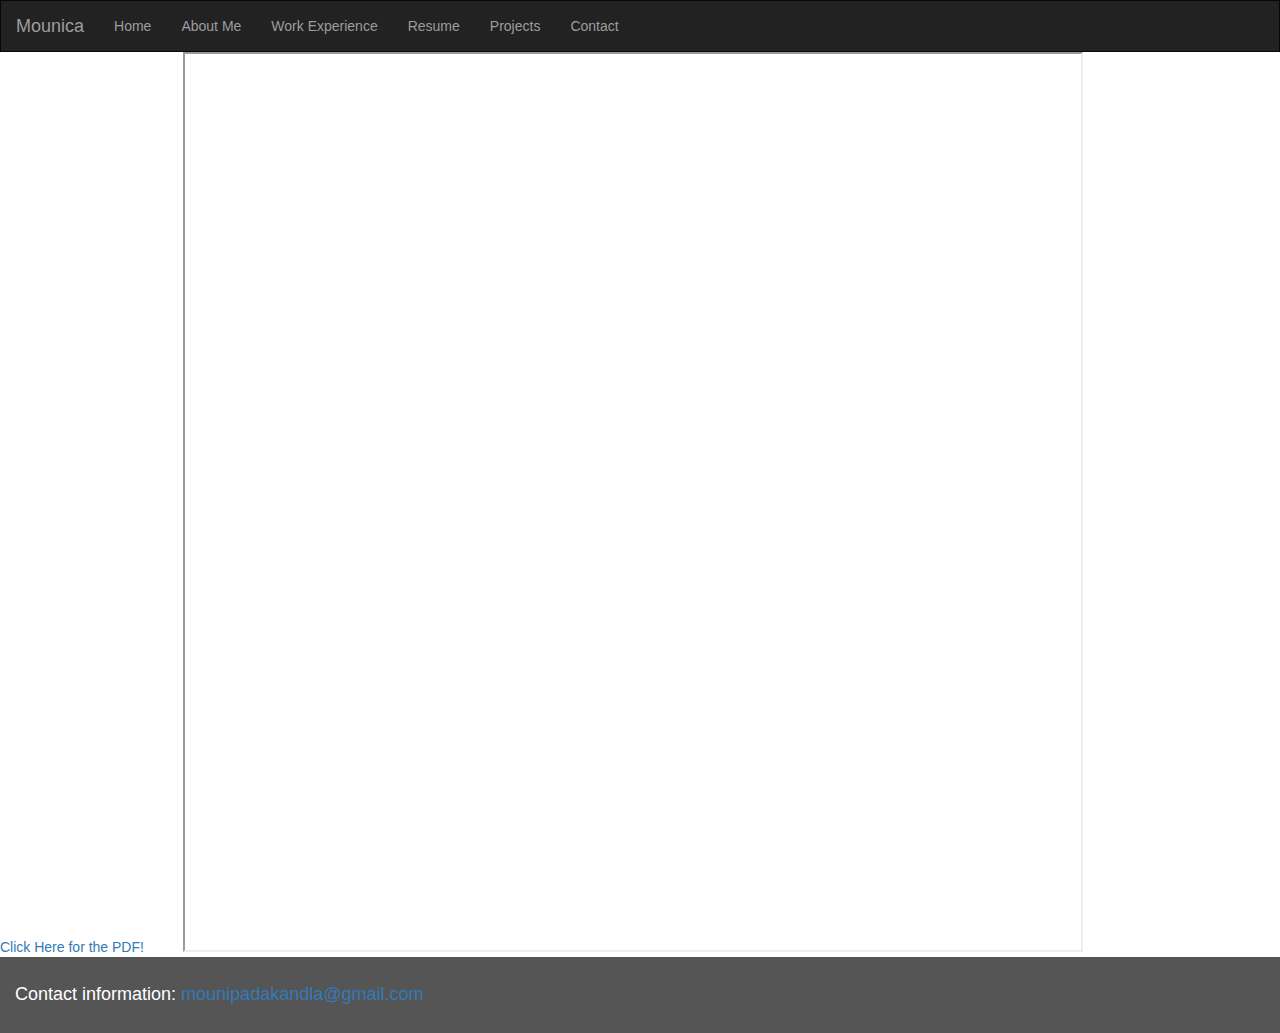
<file: Padakandla.Resume.html>
<!DOCTYPE html>
<html>
<head>
  <title>Mounica</title>
  <meta charset="utf-8">
  <meta name="viewport" content="width=device-width, initial-scale=1">
  <link rel="stylesheet" href="//maxcdn.bootstrapcdn.com/bootstrap/3.3.6/css/bootstrap.min.css">
  <script src="//ajax.googleapis.com/ajax/libs/jquery/1.12.2/jquery.min.js"></script>
  <script src="//maxcdn.bootstrapcdn.com/bootstrap/3.3.6/js/bootstrap.min.js"></script>
  <style>
  
   /* Remove the navbar's default margin-bottom and rounded borders */ 
    .navbar {
      margin-bottom: 0;
      border-radius: 0;
    }
    
    .indent {
      margin: 50px 50px 50px 50px;
    }
    
    p {
      font-size: 18px;
    }
    
    /* Set height of the grid so .sidenav can be 100% (adjust as needed) */
    .row.content {height: 450px}
    
    /* Set gray background color and 100% height */
    .sidenav {
      padding-top: 20px;
      background-color: #f1f1f1;
      height: 100%;
    }
    
    /* Set black background color, white text and some padding */
    footer {
      background-color: #555;
      color: white;
      padding: 15px;
    }
    
    /* On small screens, set height to 'auto' for sidenav and grid */
    @media screen and (max-width: 767px) {
      .sidenav {
        height: auto;
        padding: 15px;
      }
      .row.content {height:auto;} 
    }
  </style>
</head>
  <body>
    
   

   
<nav class="navbar navbar-inverse">
  <div class="container-fluid">
    <div class="navbar-header">
      <button type="button" class="navbar-toggle" data-toggle="collapse" data-target="#myNavbar">
        <span class="icon-bar"></span>
        <span class="icon-bar"></span>
        <span class="icon-bar"></span>                        
      </button>
      <a class="navbar-brand"  style="pointer-events: none; cursor: default;" href="#">Mounica</a>
    </div>
    <div class="collapse navbar-collapse" id="myNavbar">
      <ul class="nav navbar-nav">
         <li><a href="index.html">Home</a></li>
         <li><a href ="Padakandla.About.html">About Me</a></li>
              <li><a href ="Padakandla.Work.html">Work Experience</a></li>
              <li><a href ="Padakandla.Resume.html">Resume</a></li>
        <li><a href="Padakandla.Projects.html">Projects</a></li>
        <li><a href="Padakandla.ContactMe.html">Contact</a></li>
      </ul>
      <ul class="nav navbar-nav navbar-right">
       
      </ul>
    </div>
  </div>
</nav>

<a href="Mounica Padkandla's Resumeacc -2.pdf" target="_blank">Click Here for the PDF!</a>


<iframe src="https://docs.google.com/document/d/e/2PACX-1vTvWi-fN2cO_fl_zLcNJMQ8YbpobbNQGADdtH_Cp3pz0yyM1ns9GV2xru51F3O5PANpx-FiFoLqRFgd/pub?embedded=true"style="width:900px;height:900px;border:4;margin-left:35px"></iframe>
	 
	 
	 
     
   
    
     	 <footer>
  <p></p>
  <p>Contact information: <a href="mounipadakandla@gmail.com">
  mounipadakandla@gmail.com</a></p>
</footer>








 </body>
 </html>
</file>
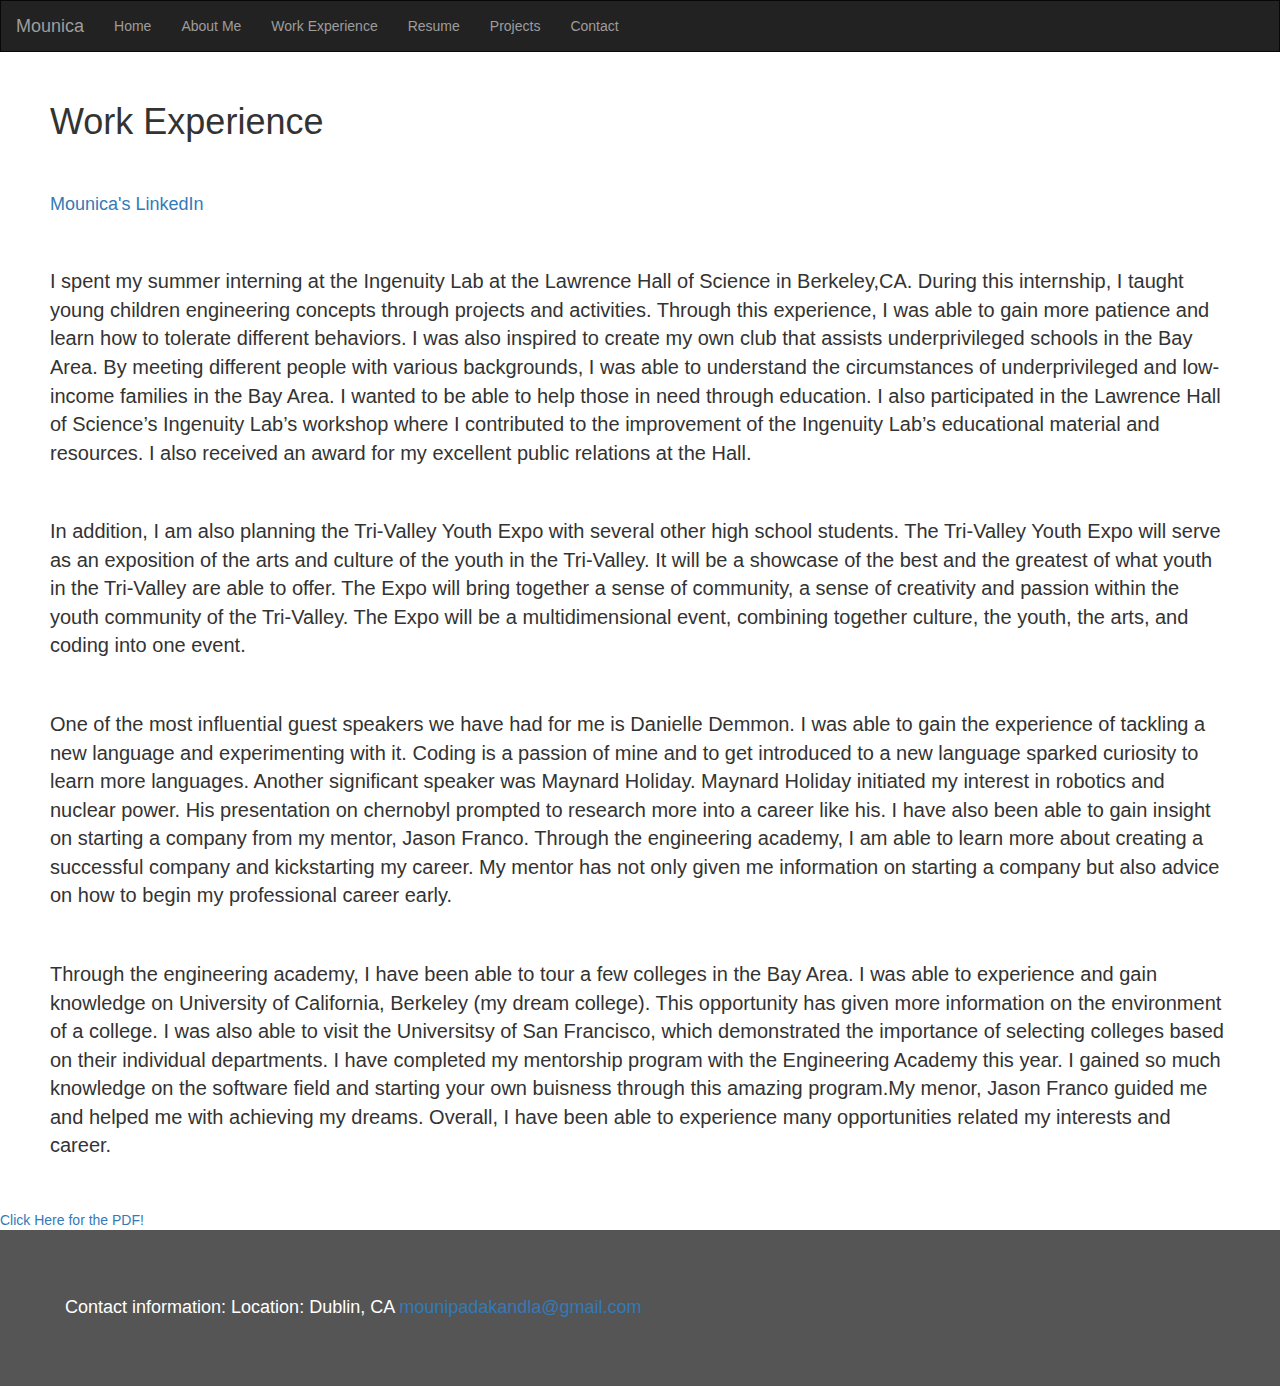
<file: Padakandla.Work.html>
<!DOCTYPE html>
<html>
 <head>
  <title>Mounica</title>
  <meta charset="utf-8">
  <meta name="viewport" content="width=device-width, initial-scale=1">
  <link rel="stylesheet" href="//maxcdn.bootstrapcdn.com/bootstrap/3.3.6/css/bootstrap.min.css">
  <script src="//ajax.googleapis.com/ajax/libs/jquery/1.12.2/jquery.min.js"></script>
  <script src="//maxcdn.bootstrapcdn.com/bootstrap/3.3.6/js/bootstrap.min.js"></script>
  <script type="text/javascript" src="https://platform.linkedin.com/badges/js/profile.js" async defer></script>
  <style>
  
    /* Remove the navbar's default margin-bottom and rounded borders */ 
    .navbar {
      margin-bottom: 0;
      border-radius: 0;
    }
    
    .indent {
      margin: 50px 50px 50px 50px;
      font-size: 18px;
    }
    
  
    
    /* Set height of the grid so .sidenav can be 100% (adjust as needed) */
    .row.content {height: 450px}
    
    /* Set gray background color and 100% height */
    .sidenav {
      padding-top: 20px;
      background-color: #f1f1f1;
      height: 100%;
    }
    
    /* Set black background color, white text and some padding */
    footer {
      background-color: #555;
      color: white;
      padding: 15px;
    }
    
    /* On small screens, set height to 'auto' for sidenav and grid */
    @media screen and (max-width: 767px) {
      .sidenav {
        height: auto;
        padding: 15px;
      }
      .row.content {height:auto;} 
    }
  </style>
</head>
  <body>
    
  <nav class="navbar navbar-inverse">
  <div class="container-fluid">
    <div class="navbar-header">
      <button type="button" class="navbar-toggle" data-toggle="collapse" data-target="#myNavbar">
        <span class="icon-bar"></span>
        <span class="icon-bar"></span>
        <span class="icon-bar"></span>                        
      </button>
      <a class="navbar-brand"  style="pointer-events: none; cursor: default;" href="#">Mounica </a>
    </div>
    <div class="collapse navbar-collapse" id="myNavbar">
      <ul class="nav navbar-nav">
         <li><a href="index.html">Home</a></li>
         <li><a href ="Padakandla.About.html">About Me</a></li>
              <li><a href ="Padakandla.Work.html">Work Experience</a></li>
              <li><a href ="Padakandla.Resume.html">Resume</a></li>
        <li><a href="Padakandla.Projects.html">Projects</a></li>
        <li><a href="Padakandla.ContactMe.html">Contact</a></li>
      </ul>

    </div>
  </div>
</nav>

<div class="indent"> 
<h1>Work Experience</h1> 
</div>

<div class="LI-profile-badge indent"  data-version="v1" data-size="large" data-locale="en_US" data-type="vertical" data-theme="light" data-vanity="mounicap"><a class="LI-simple-link" href='https://www.linkedin.com/in/mounicap?trk=profile-badge'>Mounica's LinkedIn</a></div>

<p style = "font-size:20px" class = "indent">I spent my summer interning at the Ingenuity Lab at the Lawrence Hall of Science in Berkeley,CA. During this internship, I taught young children engineering concepts through projects and activities. Through this experience, I was able to gain more patience and learn how to tolerate different behaviors. I was also inspired to create my own club that assists underprivileged schools in the Bay Area. By meeting different people with various backgrounds, I was able to understand the circumstances of underprivileged and low-income families in the Bay Area. I wanted to be able to help those in need through education. I also participated in the Lawrence Hall of Science’s Ingenuity Lab’s workshop where I contributed to the improvement of the Ingenuity Lab’s educational material and resources. I also received an award for my excellent public relations at the Hall. 
</p>   
   <p style = "font-size:20px" class = "indent">In addition, I am also planning the Tri-Valley Youth Expo with several other high school students. The Tri-Valley Youth Expo will serve as an exposition of the arts and culture of the youth in the Tri-Valley. It will be a showcase of the best and the greatest of what youth in the Tri-Valley are able to offer. The Expo will bring together a sense of community, a sense of creativity and passion within the youth community of the Tri-Valley. The Expo will be a multidimensional event, combining together culture, the youth, the arts, and coding into one event.
</p>
<p style = "font-size:20px" class = "indent">One of the most influential guest speakers we have had for me is Danielle Demmon. I was able to gain the experience of tackling a new language and experimenting with it. Coding is a passion of mine and to get introduced to a new language sparked curiosity to learn more languages. Another significant speaker was Maynard Holiday. Maynard Holiday initiated my interest in robotics and nuclear power. His presentation on chernobyl prompted to research more into a career like his. I have also been able to gain insight on starting a company from my mentor, Jason Franco. Through the engineering academy, I am able to learn more about creating a successful company and kickstarting my career. My mentor has not only given me information on starting a company but also advice on how to begin my professional career early. 
</p>

<p style = "font-size:20px" class = "indent">Through the engineering academy, I have been able to tour 
a few colleges in the Bay Area. I was able to experience and gain 
knowledge on University of California, Berkeley (my dream college). 
This opportunity has given more information on the environment of a college. 
I was also able to visit the Universitsy of San Francisco, which demonstrated the
importance of selecting colleges based on their individual departments.  I have completed my mentorship program with the Engineering Academy this year. I gained 
so much knowledge on the software field and starting your own buisness through this amazing program.My menor, Jason Franco guided 
me and helped me with achieving my dreams. Overall,
I have been able to experience many opportunities related my interests and career. 
</p>
<a href="Mounica Padkandla's Resumeacc -2.pdf" target="_blank">Click Here for the PDF!</a>

	 <footer>
  <p></p>
  <p class = "indent">Contact information: Location: Dublin, CA<a href="mounipadakandla@gmail.com">
  mounipadakandla@gmail.com
  </a></p>
</footer>
</file>
